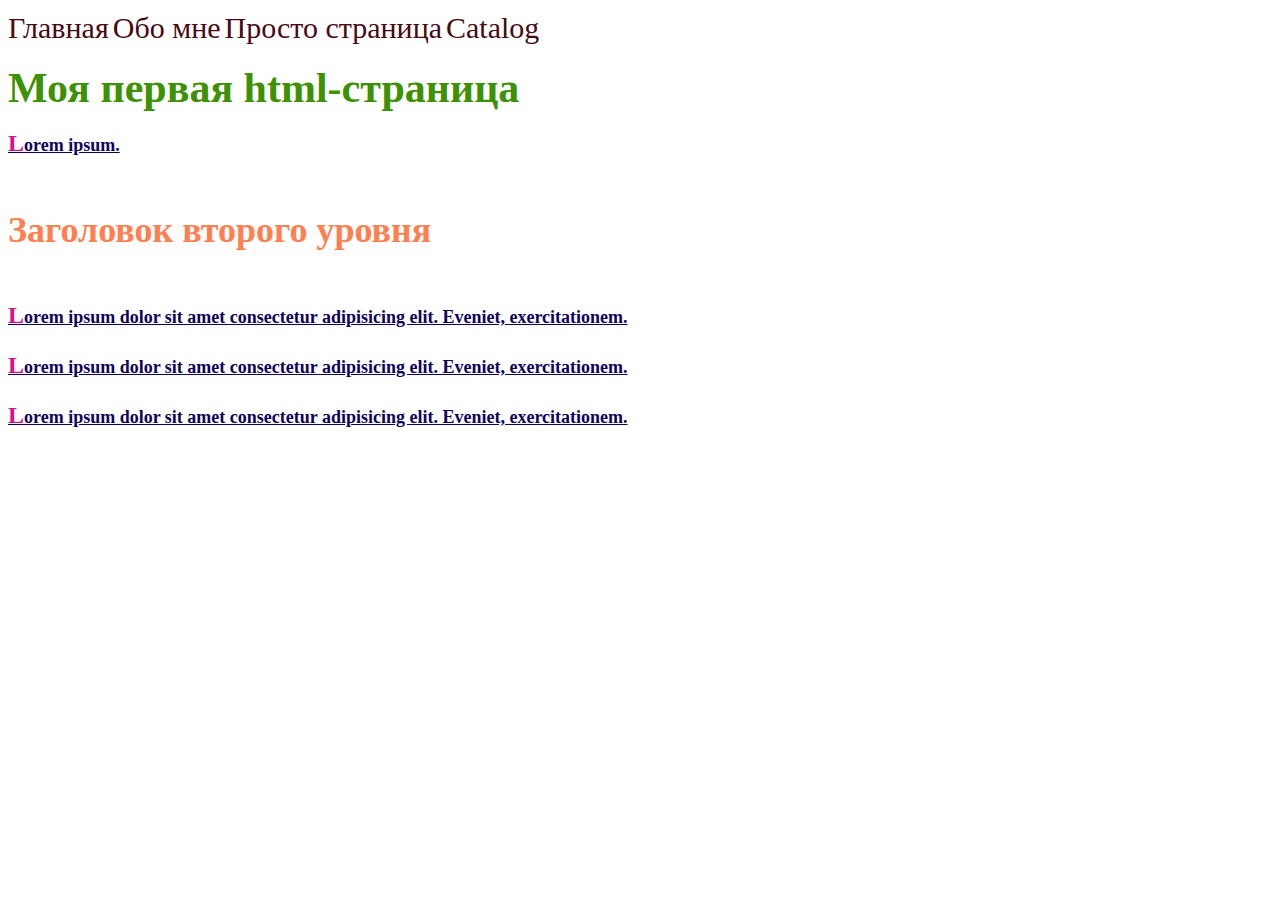
<file: index.html>
<!DOCTYPE html>
<html lang="en">
<head>
<meta charset="UTF-8">
<meta name="viewport" content="width=device-width, initial-scale=1.0">
<title>Document</title>
<link rel="stylesheet" href="style.css">
</head>
<body>
<a class="menu" href="#">Главная</a>
<a class="menu" href="../about.html">Обо мне</a>
<a class="menu" href="../newpage.html">Просто страница</a>
<a class="menu" href="../catalog/Catalog.html">Catalog</a>
<h1 class="title">Моя первая html-страница</h1>

<p class="text">Lorem ipsum.</p>

<h2 class="subtitle">Заголовок второго уровня</h2>

<p class="text">Lorem ipsum dolor sit amet consectetur adipisicing elit. Eveniet, exercitationem.</p>
<p class="text">Lorem ipsum dolor sit amet consectetur adipisicing elit. Eveniet, exercitationem.</p>
<p class="text">Lorem ipsum dolor sit amet consectetur adipisicing elit. Eveniet, exercitationem.</p>


</body>
</html>
</file>
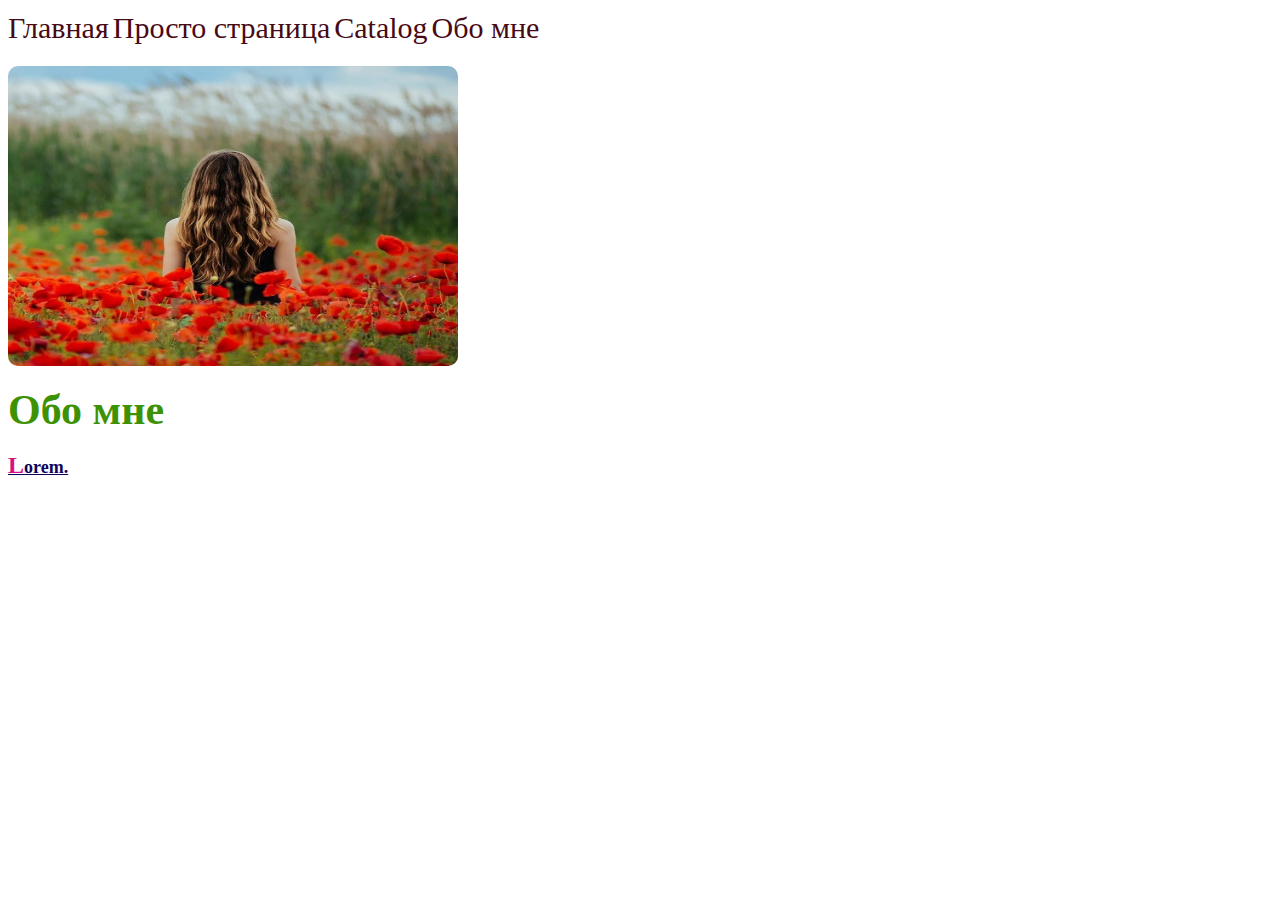
<file: about.html>
<!DOCTYPE html>
<html lang="en">
<head>
<meta charset="UTF-8">
<meta name="viewport" content="width=a, initial-scale=1.0">
<title>Document</title>
<link rel="stylesheet" href="style.css">
</head>
<body>
<a class="menu" href="../index.html">Главная</a>
<a class="menu" href="../newpage.html">Просто страница</a>
<a class="menu" href="../catalog/Catalog.html">Catalog</a>
<a class="menu" href="#">Обо мне</a><br><br>

<img class="image" src="img_1.jpg" alt ="Это я" ><br>
<h1 class="title">Обо мне</h1>
<p class="text">Lorem.</p>
</body>
</html>
</file>
<file: style.css>
.body{
    font-family: sans-serif;
}


a { 
    text-decoration: none; 
}

.menu{
color: rgb(71, 9, 19); 
font-size: 30px;
line-height: 40px;
}

.menu:hover{
    color:rgb(189, 218, 59)
}


.title{

color: rgb(61, 146, 4);
font-size: 42px;
line-height: 24px;
font-weight: bold;
}

.text{

font-style: normal;
font-weight: 300;
font-size: 18px;
line-height: 30px; 
color: #137255
}

.subtitle{

color: coral;
font-style: normal; 
font-weight: 700; 
font-size: 36px; 
line-height: 80px;
}

.subtitle::marker{
    content: '✝ ';
    font-size: 1.2em;

}



.nexttitle{

    color: rgb(235, 54, 8);
    font-style: normal; 
    font-weight: 700; 
    font-size: 36px; 
    line-height: 80px;
    }

.image{
    border-radius: 10px;
    width: 450px;
    height: 300px

}

.image:hover{
    transform: scale(1.1);
    box-shadow: 20px 20px 5px 10px rgba(0,0 ,0, 0.5);
    transition: transform 700ms, box-shadow 700ms;
}

form{
    display: flex;
    flex-direction: column;
    gap: 1px;
}

.form{
    width: 200px;
    height: 30px;
    outline: none;
    border: 1px solid #ccc;
    border-radius: 15px;
    font-size: 14px;
    line-height: 30px;

}


.button{
    width: 100px;
    height: 30px;
    border: 1px solid #ccc;
    border-radius: 10px;
    font-size: 14px;
    
}

p::selection{
    color: darkblue;
    background-color: darksalmon;
}
p::first-letter{
    font-size: 24px;
    font-weight: bold;
    color: rgb(216, 14, 132);
}

p::first-line{
    color: rgb(15, 3, 92);
    text-decoration: underline;
    font-weight: bold;
    font-size: 18px;
}
</file>
